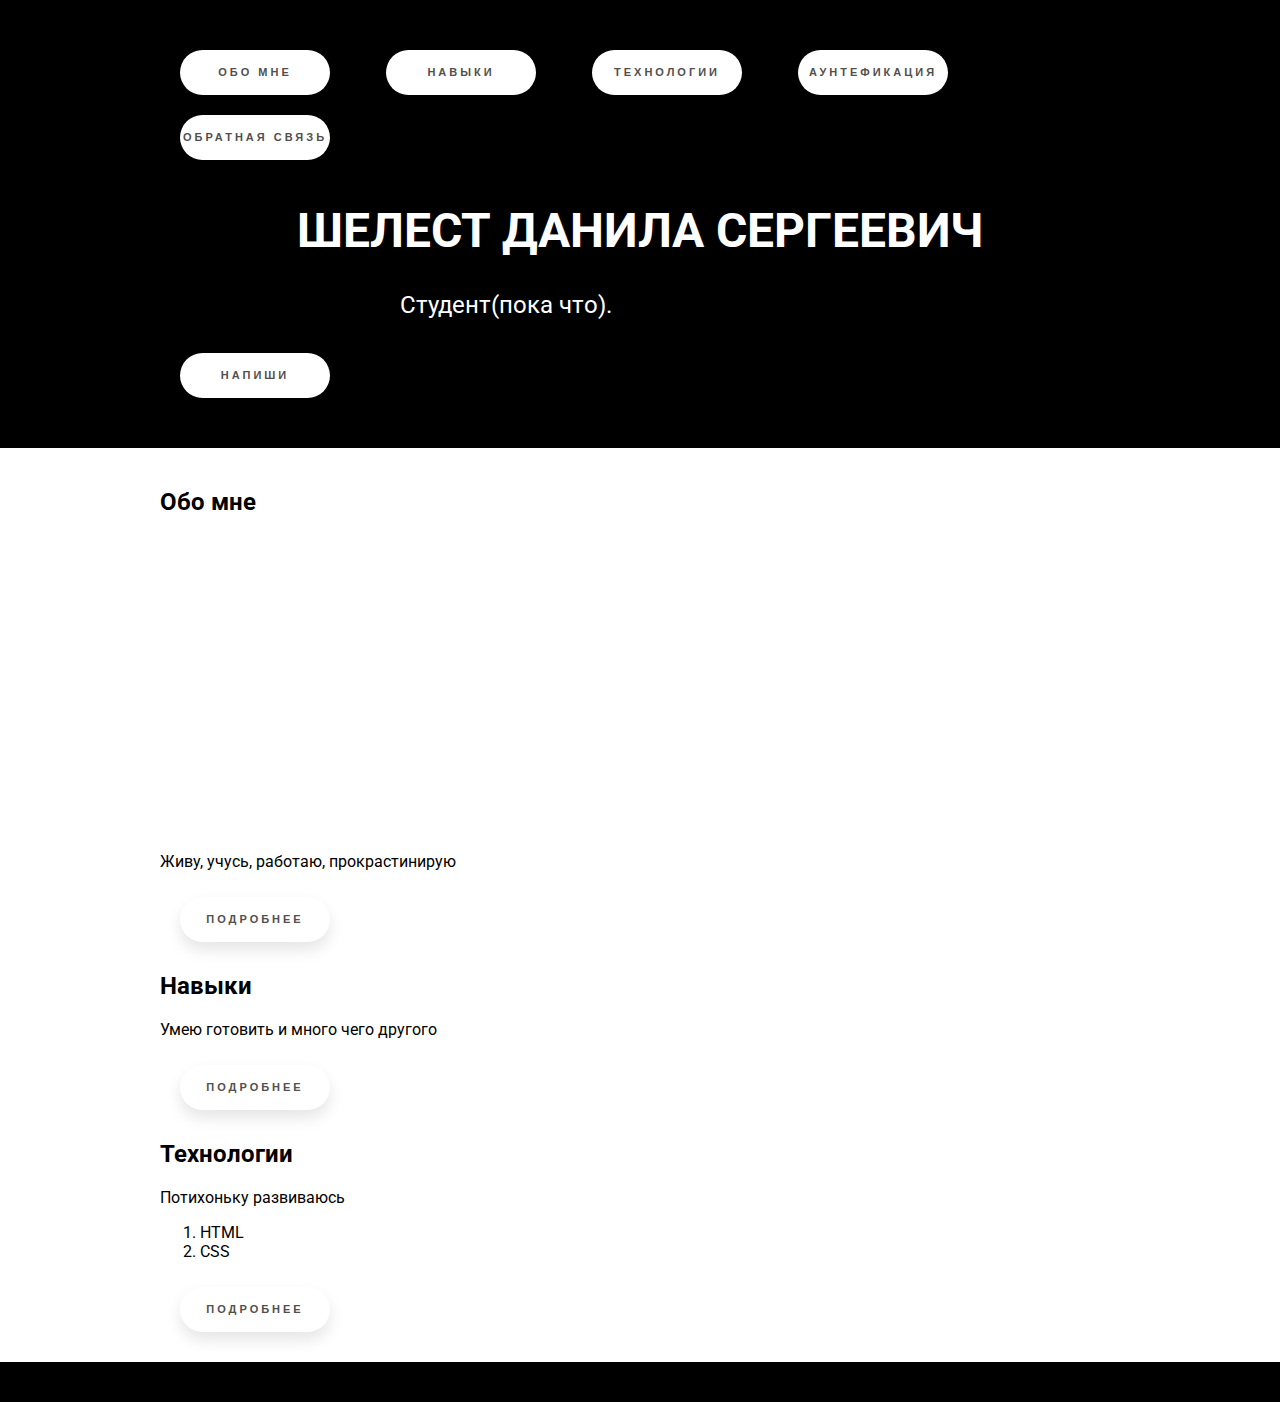
<file: index.html>
<!DOCTYPE html>
<html lang="ru">

<head>
    <meta charset="utf-8">
    <title>Веб-разработчик</title>
    <link rel="preconnect" href="https://fonts.googleapis.com">
    <link rel="preconnect" href="https://fonts.gstatic.com" crossorigin>
    <link href="https://fonts.googleapis.com/css2?family=Roboto:wght@400;700&display=swap" rel="stylesheet">
    <link rel="stylesheet" href="style.css">
</head>

<body>
    <div class="page">
        <header class="header">
            <div class="container">
                <nav class="main-menu">
                    <ul>
                        <li><a class="btn" href="about.html">Обо мне</a></li>
                        <li><a class="btn" href="skills.html">Навыки</a></li>
                        <li><a class="btn" href="technologies.html">Технологии</a></li>
                        <li><a class="btn" href="auth.html">Аунтефикация</a></li>
                        <li><a class="btn" href="Lab-1-Forms.html">Обратная связь</a></li>
                    </ul>
                </nav>
                <div>
                    <h1 class="text-center text-upper">Шелест Данила Сергеевич</h1>
                    <p class="w-50 mx-auto">
                        Студент(пока что).
                    </p>
                    <a class="btn btn-black" href="https://vk.com/dshune">Напиши</a>
                </div>
            </div>
        </header>

        <main>
            <div class="container">
                <section id="about">
                    <h2>Обо мне</h2>
                    <figure class="avatar">
                    
                    </figure>
                    <p>
                        Живу, учусь, работаю, прокрастинирую
                    </p>
                    <a class="btn" href="about.html">Подробнее</a>
                </section>
                <section id="skills">
                    <h2>Навыки</h2>

                    <p>
                        Умею готовить и много чего другого
                    </p>
                    <a class="btn" href="skills.html">Подробнее</a>
                </section>
                <section id="technologies">
                    <h2>Технологии</h2>

                    <p>
                        Потихоньку развиваюсь

                    </p>
                    <ol>
                        <li>HTML</li>
                        <li>CSS</li>
                    </ol>
                    <a class="btn" href="technologies.html">Подробнее</a>
                </section>
            </div>
        </main>
        <footer class="footer">

            <div class="container">
                
            </div>
        </footer>
    </div>
</body>

</html>
</file>
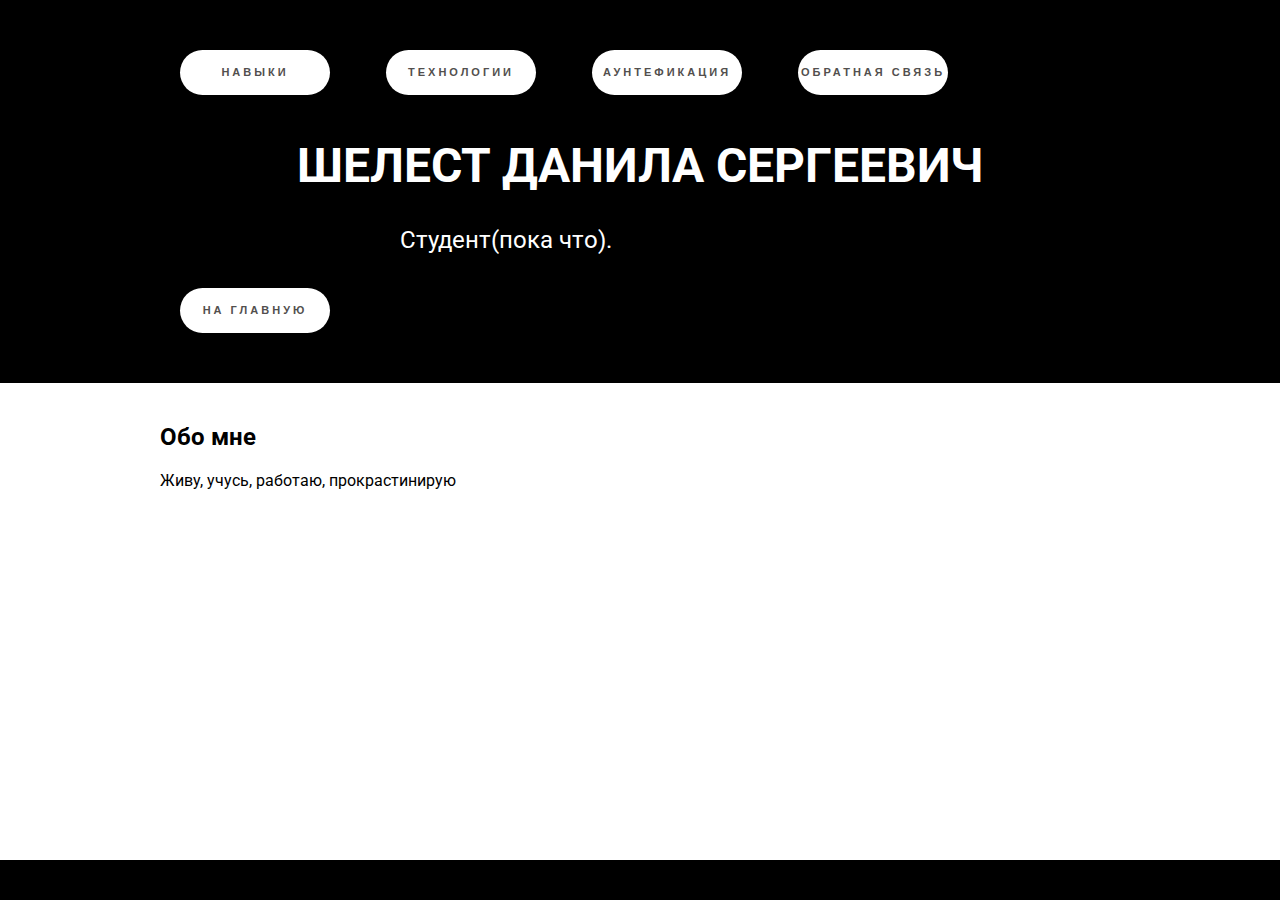
<file: about.html>
<!DOCTYPE html>
<html lang="ru">

<head>
    <meta charset="utf-8">
    <title>Веб-разработчик</title>
    <link rel="preconnect" href="https://fonts.googleapis.com">
    <link rel="preconnect" href="https://fonts.gstatic.com" crossorigin>
    <link href="https://fonts.googleapis.com/css2?family=Roboto:wght@400;700&display=swap" rel="stylesheet">
    <link rel="stylesheet" href="style.css">
</head>

<body>
    <div class="page">
        <header class="header">
            <div class="container">
                <nav class="main-menu">
                    <ul>
                        <li><a class="btn" href="skills.html">Навыки</a></li>
                        <li><a class="btn" href="technologies.html">Технологии</a></li>
                        <li><a class="btn" href="auth.html">Аунтефикация</a></li>
                        <li><a class="btn" href="Lab-1-Forms.html">Обратная связь</a></li>
                    </ul>
                </nav>
                <div>
                    <h1 class="text-center text-upper">Шелест Данила Сергеевич</h1>
                    <p class="w-50 mx-auto">
                        Студент(пока что).
                    </p>
                    <a class="btn btn-black" href="index.html">На главную</a>
                </div>
            </div>
        </header>

        <main>
            <div class="container">
                <section id="about">
                    <h2>Обо мне</h2>

                    <p>
                        Живу, учусь, работаю, прокрастинирую

                    </p>
                </section>
            </div>
        </main>
        <footer class="footer">
            <div class="container">
             
            </div>
        </footer>
    </div>
</body>

</html>
</file>
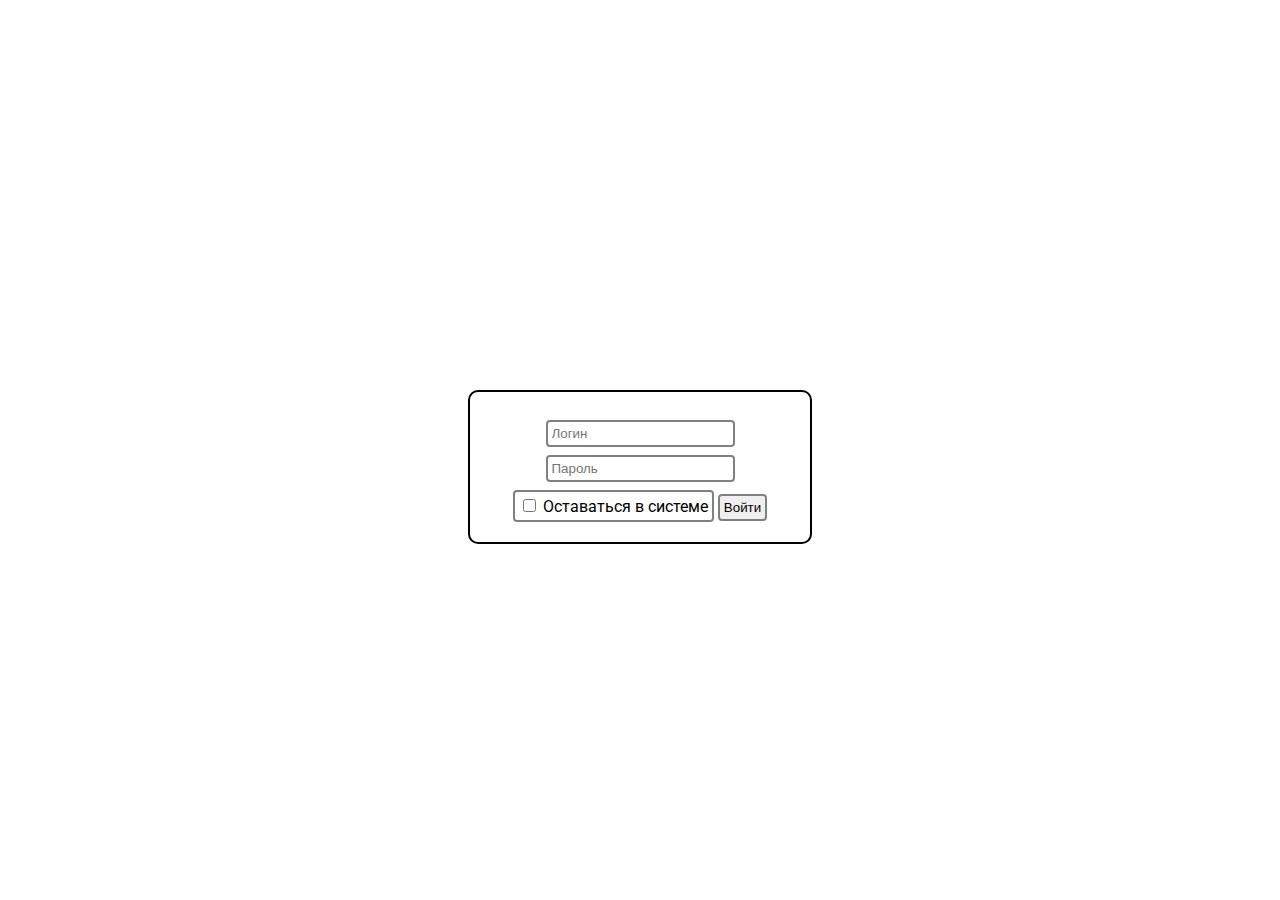
<file: auth.html>
<!DOCTYPE html>
<html lang="ru">
    <head>
        <meta charset="utf-8">
        <title>Login page</title>
        <link rel="preconnect" href="https://fonts.googleapis.com">
        <link rel="preconnect" href="https://fonts.gstatic.com" crossorigin>
        <link href="https://fonts.googleapis.com/css2?family=Roboto:wght@400;700&display=swap" rel="stylesheet">
        <link rel="stylesheet" href="style.css">
        <link rel="stylesheet" href="auth.css">
    </head>
    <body>
        <main>
            <form class="middle-form" method="POST" action="https://httpbin.org/post">
                <input class="form-field" type="text" name="login" placeholder="Логин" required>
                <input class="form-field" type="password" name="password" placeholder="Пароль" required>
                <label class="form-field"><input type="checkbox" name="stay"> Оставаться в системе</label>
                <input class="form-field form-submit" type="submit" value="Войти">
            </form>
        </main>
    </body>
</html>
</file>
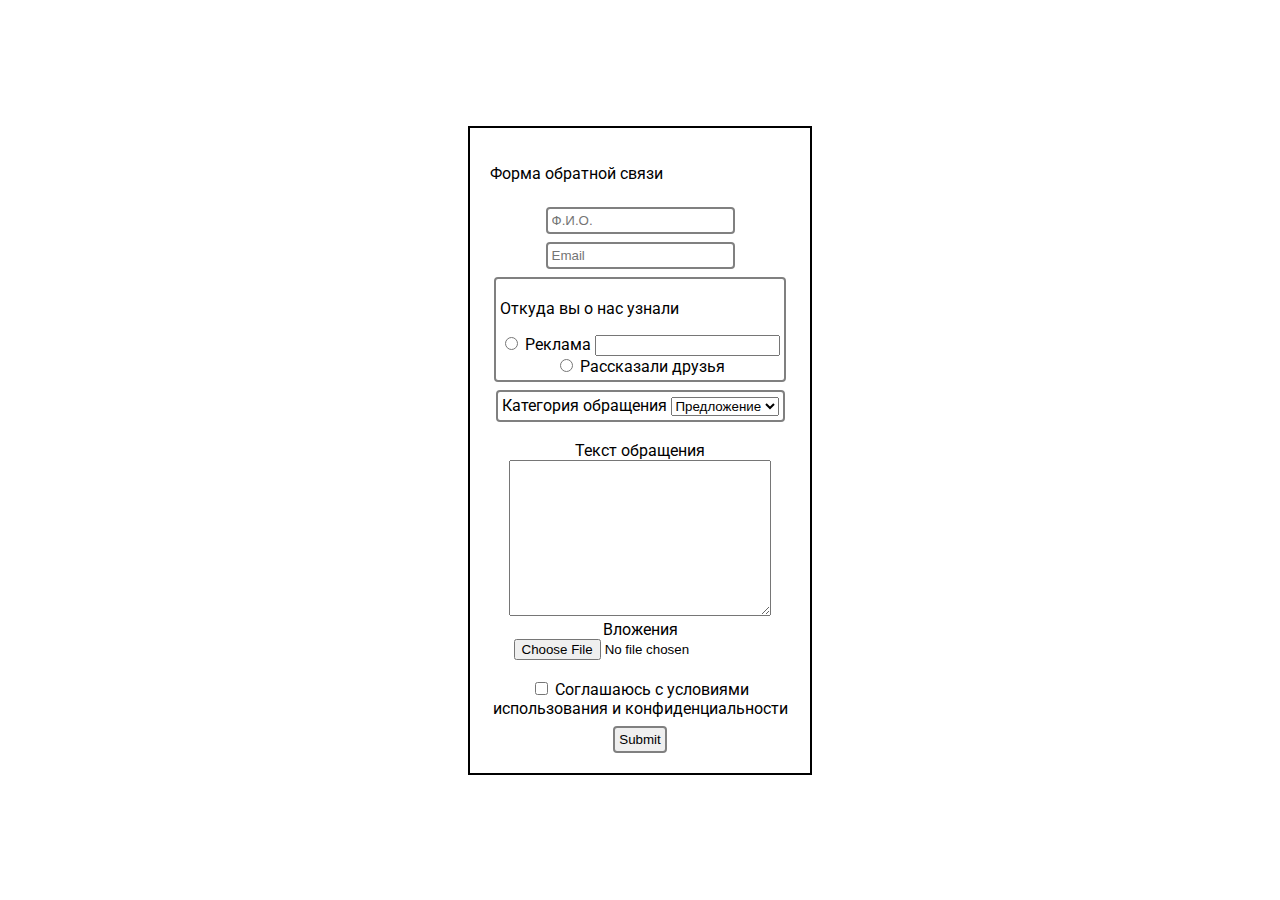
<file: Lab-1-Forms.html>
<!DOCTYPE html>
<html lang="ru">
    <head>
        <meta charset="utf-8">
        <title>Форма обратной связи</title>
        <link rel="preconnect" href="https://fonts.googleapis.com">
        <link rel="preconnect" href="https://fonts.gstatic.com" crossorigin>
        <link href="https://fonts.googleapis.com/css2?family=Roboto:wght@400;700&display=swap" rel="stylesheet">
        <link rel="stylesheet" href="style.css">
        <link rel="stylesheet" href="auth.css">
    </head>
    <body>
        <main>
            <form class="feedback-form" method="POST" action="https://httpbin.org/post">
                <p>Форма обратной связи </p>
                <input class="form-field" type="text" name="fio" placeholder="Ф.И.О." required>
                <input class="form-field" type="email" name="email" placeholder="Email" required>
                <div class="form-field">
                    <p>Откуда вы о нас узнали</p>
                    <input type="radio" name="source" value="ad" required>
                    <label for="source">Реклама</label>
                    <input id="source" />
                    <br>
                    <input type="radio" name="source" value="fren" required>
                    <label for="source">Рассказали друзья</label>
                </div>
                <br>
                <label class="form-field">Категория обращения
                    <select name="request_for form-field" required>
                        <option value="">Предложение</option>
                        <option value="1">Жалоба</option>
                    </select>
                </label>
                <br>
                <br>
                <label>Текст обращения</label>
                <textarea  name="request_data" cols="30" rows="10"></textarea>
                <label>Вложения</label>
                <input type="file" name="attach">
                <br>
                <br>
                <input type="checkbox" name="accept_tos" required>
                <label>Соглашаюсь с условиями использования и конфиденциальности</label>
                <br>
                <input class="form-field form-submit" type="submit">
            </form>
        </main>
    </body>
</html>
</file>
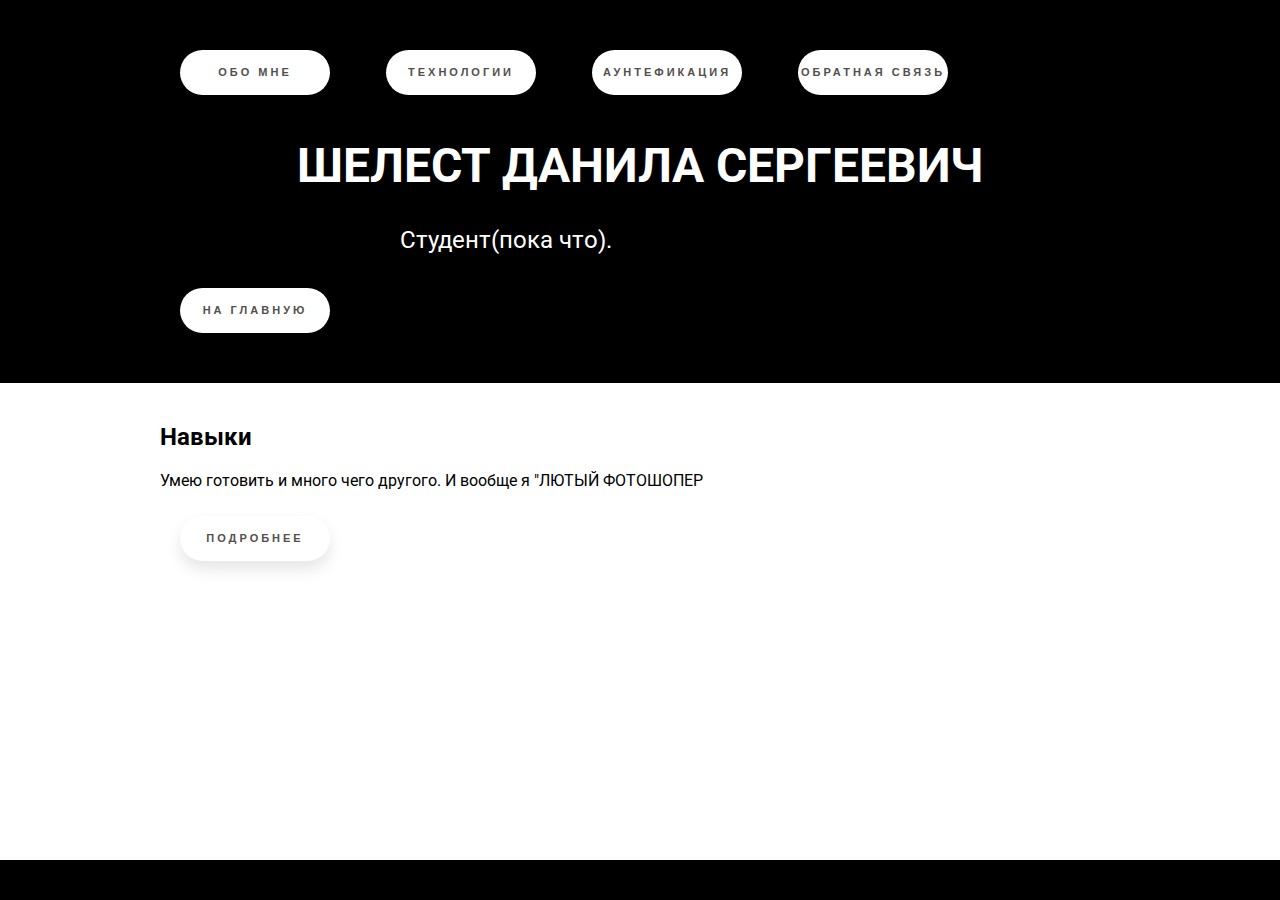
<file: skills.html>
<!DOCTYPE html>
<html lang="ru">

<head>
    <meta charset="utf-8">
    <title>Веб-разработчик</title>
    <link rel="preconnect" href="https://fonts.googleapis.com">
    <link rel="preconnect" href="https://fonts.gstatic.com" crossorigin>
    <link href="https://fonts.googleapis.com/css2?family=Roboto:wght@400;700&display=swap" rel="stylesheet">
    <link rel="stylesheet" href="style.css">
</head>

<body>
      <div class="page">
            <header class="header">
                <div class="container">
                    <nav class="main-menu">
                        <ul>
                            <li><a class="btn" href="about.html">Обо мне</a></li>
                            <li><a class="btn" href="technologies.html">Технологии</a></li>
                            <li><a class="btn" href="auth.html">Аунтефикация</a></li>
                            <li><a class="btn" href="Lab-1-Forms.html">Обратная связь</a></li>
                        </ul>
                    </nav>
                    <div>
                        <h1 class="text-center text-upper">Шелест Данила Сергеевич</h1>
                        <p class="w-50 mx-auto">
                            Студент(пока что).
                        </p>
                        <a class="btn btn-black" href="index.html">На главную</a>
                    </div>
                </div>
            </header>

            <main>
                <div class="container">
                    <section id="technologies">
                        <h2>Навыки</h2>

                        <p>
                            Умею готовить и много чего другого. И вообще я "ЛЮТЫЙ ФОТОШОПЕР
                        </p>
                        <a class="btn" href="skills.html">Подробнее</a>
                    </section>
                </div>
            </main>
            <footer class="footer">
                <div class="container">
                    
                </div>
            </footer>
      </div>
    </body>
</html>
</file>
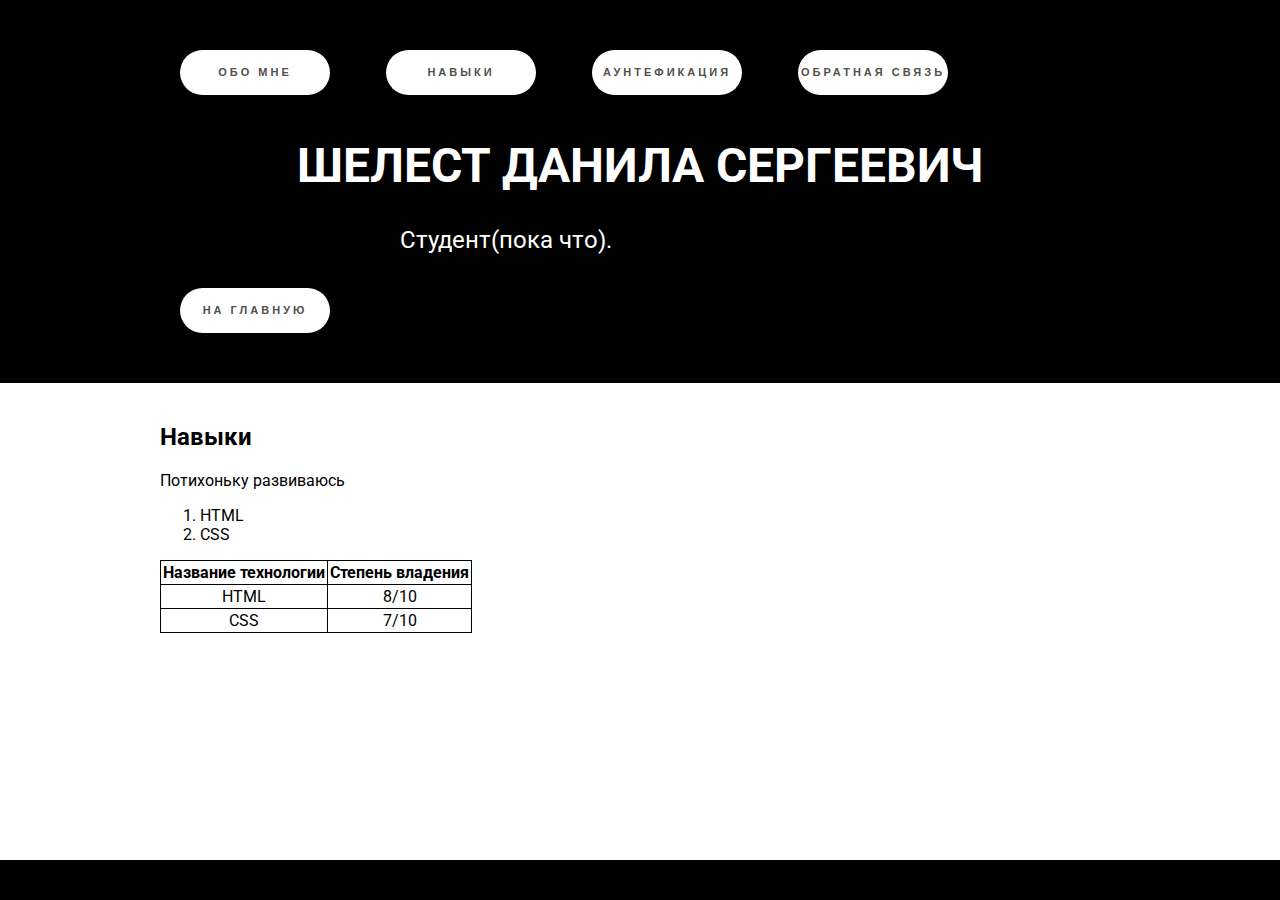
<file: technologies.html>
<!DOCTYPE html>
<html lang="ru">

<head>
    <meta charset="utf-8">
    <title>Веб-разработчик</title>
    <link rel="preconnect" href="https://fonts.googleapis.com">
    <link rel="preconnect" href="https://fonts.gstatic.com" crossorigin>
    <link href="https://fonts.googleapis.com/css2?family=Roboto:wght@400;700&display=swap" rel="stylesheet">
    <link rel="stylesheet" href="style.css">
</head>

<body>
    <div class="page">
        <header class="header">
            <div class="container">
                <nav class="main-menu">
                    <ul>
                        <li><a class="btn" href="about.html">Обо мне</a></li>
                        <li><a class="btn" href="skills.html">Навыки</a></li>
                        <li><a class="btn" href="auth.html">Аунтефикация</a></li>
                        <li><a class="btn" href="Lab-1-Forms.html">Обратная связь</a></li>
                    </ul>
                </nav>
                <div>
                    <h1 class="text-center text-upper">Шелест Данила Сергеевич</h1>
                    <p class="w-50 mx-auto">
                        Студент(пока что).
                    </p>
                    <a class="btn btn-black" href="index.html">На главную</a>
                </div>
            </div>
        </header>

        <main>
            <div class="container">

                <section id="technologies">
                    <h2>Навыки</h2>

                    <p>
                        Потихоньку развиваюсь
                    </p>
                    <ol>
                        <li>HTML</li>
                        <li>CSS</li>

                    </ol>

                    <table>
                        <thead>
                            <tr>
                                <th>Название технологии</th>
                                <th>Степень владения</th>
                            </tr>
                        </thead>
                        <tbody>
                            <tr>
                                <td>HTML</td>
                                <td>8/10</td>
                            </tr>
                            <tr>
                                <td>CSS</td>
                                <td>7/10</td>
                            </tr>

                        </tbody>
                    </table>
                </section>
            </div>
        </main>
        <footer class="footer">
            <div class="container">
               
            </div>
        </footer>
    </div>
</body>

</html>
</file>
<file: style.css>
body {
    margin: 0;
    font-family: 'Roboto', sans-serif;

}

ul {
    margin: 0;
    list-style: none;
    padding: 0;
}

.main-menu li {
    display: inline;
    margin-right: 10px;
    flex: 1 1 auto;
    height: 100%;
}

.main-menu li:last-child {
    margin-right: 0;
}
.page {
    overflow: hidden;
    display: grid;
    grid-template-areas: "header" "content" "footer";
    grid-template-rows: auto 1fr auto;
    min-height: 100vh;
}
.header {
    background-color: black;
    color: white;
    padding: 20px 0px;
    font-size: 1.5rem;
    background-size: cover;
    background-repeat: no-repeat;
    background-position: center;

}

.container {
    max-width: 75%;
    margin: 0 auto;
    padding: 20px 20px;
}

}

.main-menu a {
    text-decoration: none;
    color: #e61986;
    font-weight: bold;
    height: 100%;
}

p {
    text-align: justify;
}

.footer {
    background-color: black;
    background-image: url(https://sun9-73.userapi.com/impg/c856128/v856128209/1ced2a/Pisie1js7A8.jpg?size=1600x900&quality=96&sign=12ef470c4077a52b2f69e6016be1004f&type=album);
    color: white;

}

.avatar {
    height: 300px;
    text-align: center;
        background-image: src="images/oCjagi2tzWk.jpg;
    background-repeat: no-repeat;
    background-position: center;
}

.avatar img {
    height: 100%;
}

.btn {
    text-decoration: none;
    display: inline-block;
    width: 150px;
    height: 45px;
    line-height: 45px;
    border-radius: 45px;
    margin: 10px 20px;
    font-family: 'Montserrat', sans-serif;
    font-size: 11px;
    text-transform: uppercase;
    text-align: center;
    letter-spacing: 3px;
    font-weight: 600;
    color: #524f4e;
    background: white;
    box-shadow: 0 8px 15px rgba(0, 0, 0, .1);
    transition: .3s;
}

.btn-white {
    color: white !important;
    border-color: white !important;
}

.btn:hover {
    background: #e61986;
    box-shadow: 0 15px 20px rgb(237, 102, 174);
    color: white;
    transform: translateY(-7px);
}

table,
th,
td {
    border: 1px solid black;
}

table {
    border-collapse: collapse;
}

th,
td {
    padding: 2px;
    text-align: center;
}

.text-center {
    text-align: center;
}

.w-50 {
    width: 50%;
}

.mx-auto {
    margin-left: auto;
    margin-right: auto;
}

.text-upper {
    text-transform: uppercase;
}
.feedback-form {
    position: relative;
    margin-top: calc(50% - 50%);
    max-width: 300px;
    background-color: white;
    padding: 20px;
    border: 2px solid black;
    text-align: center;
}
.middle-form {
    position: relative;
    margin-top: 10%;
    max-width: 300px;
    background-color: white;
    padding: 20px;
    border: 2px solid black;
    border-radius: 10px;
    text-align: center;
}
.form-field {
    display: inline-block;
    padding: 4px;
    margin-top: 8px;
    border: 2px solid gray;
    border-radius: 4px;
}
</file>
<file: auth.css>
﻿html {

    background-blend-mode: overlay;
    display: flex;
    align-items: center;
    justify-content: center;
    background-image: url(https://sun9-73.userapi.com/impg/c856128/v856128209/1ced2a/Pisie1js7A8.jpg?size=1600x900&quality=96&sign=12ef470c4077a52b2f69e6016be1004f&type=album);
    background-repeat: no-repeat;
    background-size: cover;
    height: 100%;
}

body {
    background-image: url(https://sun9-73.userapi.com/impg/c856128/v856128209/1ced2a/Pisie1js7A8.jpg?size=1600x900&quality=96&sign=12ef470c4077a52b2f69e6016be1004f&type=album);
}

.registration-cssave {
    padding: 50px 0;
}

    .registration-cssave form {
        max-width: 800px;
        padding: 50px 70px;
        border-radius: 10px;
        box-shadow: 4px 4px 15px rgba(0, 0, 0, 0.2);
        background-color: #fff;
    }

        .registration-cssave form h3 {
            font-weight: bold;
            margin-bottom: 30px;
        }

    .registration-cssave .item {
        border-radius: 10px;
        margin-bottom: 25px;
        padding: 10px 20px;
    }

    .registration-cssave .create-account {
        border-radius: 30px;
        padding: 10px 20px;
        font-size: 18px;
        font-weight: bold;
        background-image: url(https://sun9-73.userapi.com/impg/c856128/v856128209/1ced2a/Pisie1js7A8.jpg?size=1600x900&quality=96&sign=12ef470c4077a52b2f69e6016be1004f&type=album);
        border: none;
        color: white;
        margin-top: 20px;
    }

@media (max-width: 576px) {
    .registration-cssave form {
        padding: 50px 20px;
    }
}
</file>
